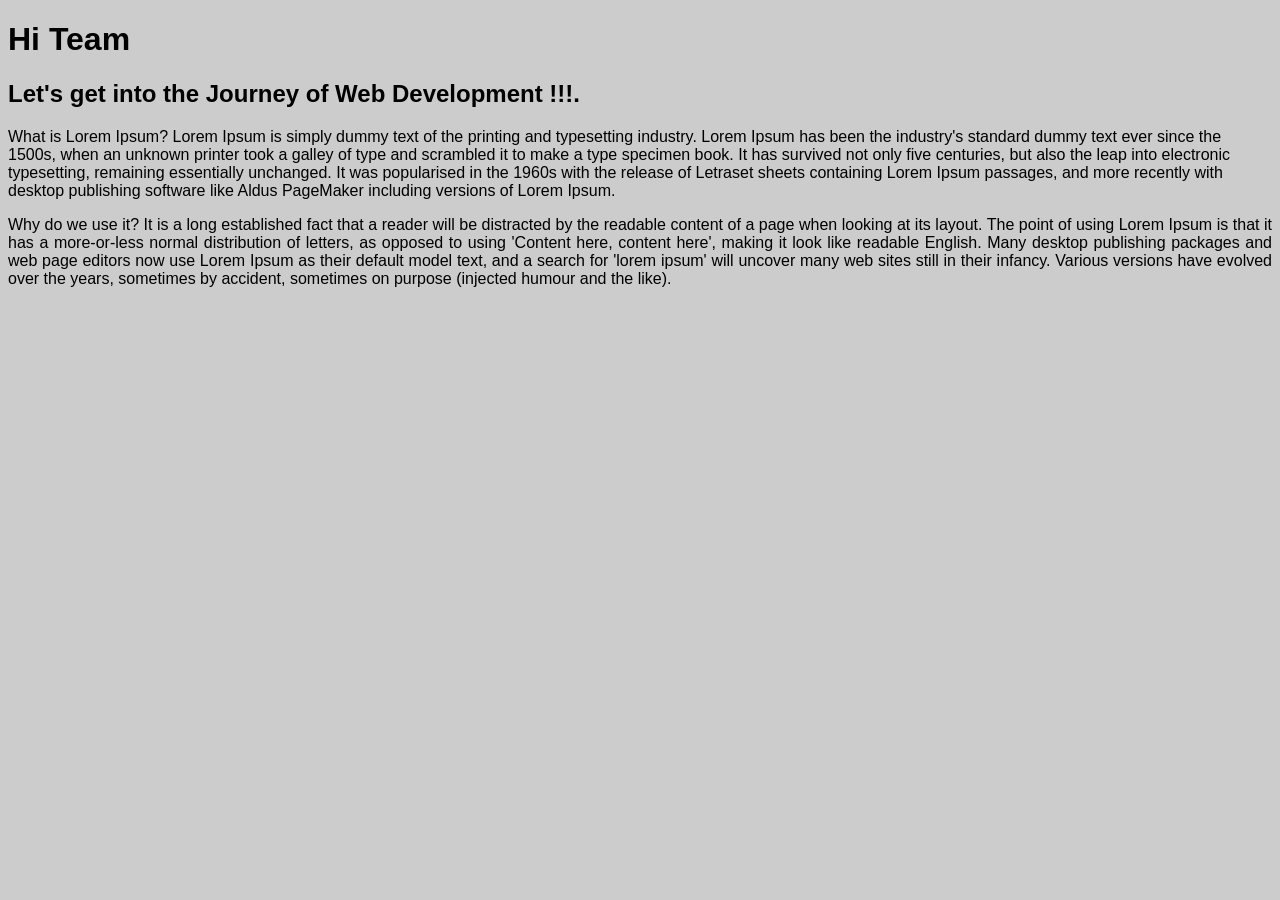
<file: index.html>
<!DOCTYPE html>
<html>
<head>
<title>Welcome to Master Fullstack Course</title>
</head>
<body style="background-color: #ccc;font-family: Verdana, Geneva, Tahoma, sans-serif;">

<h1>Hi Team</h1>
<h2>Let's get into the Journey of Web Development !!!.</h2>
<p>
    What is Lorem Ipsum?
Lorem Ipsum is simply dummy text of the printing and typesetting industry. Lorem Ipsum has been the industry's standard dummy text ever since the 1500s, when an unknown printer took a galley of type and scrambled it to make a type specimen book. It has survived not only five centuries, but also the leap into electronic typesetting, remaining essentially unchanged. It was popularised in the 1960s with the release of Letraset sheets containing Lorem Ipsum passages, and more recently with desktop publishing software like Aldus PageMaker including versions of Lorem Ipsum.
</p>
<p style="text-align: justify;">
Why do we use it?
It is a long established fact that a reader will be distracted by the readable content of a page when looking at its layout. The point of using Lorem Ipsum is that it has a more-or-less normal distribution of letters, as opposed to using 'Content here, content here', making it look like readable English. Many desktop publishing packages and web page editors now use Lorem Ipsum as their default model text, and a search for 'lorem ipsum' will uncover many web sites still in their infancy. Various versions have evolved over the years, sometimes by accident, sometimes on purpose (injected humour and the like).
</p>

</body>
</html>
</file>
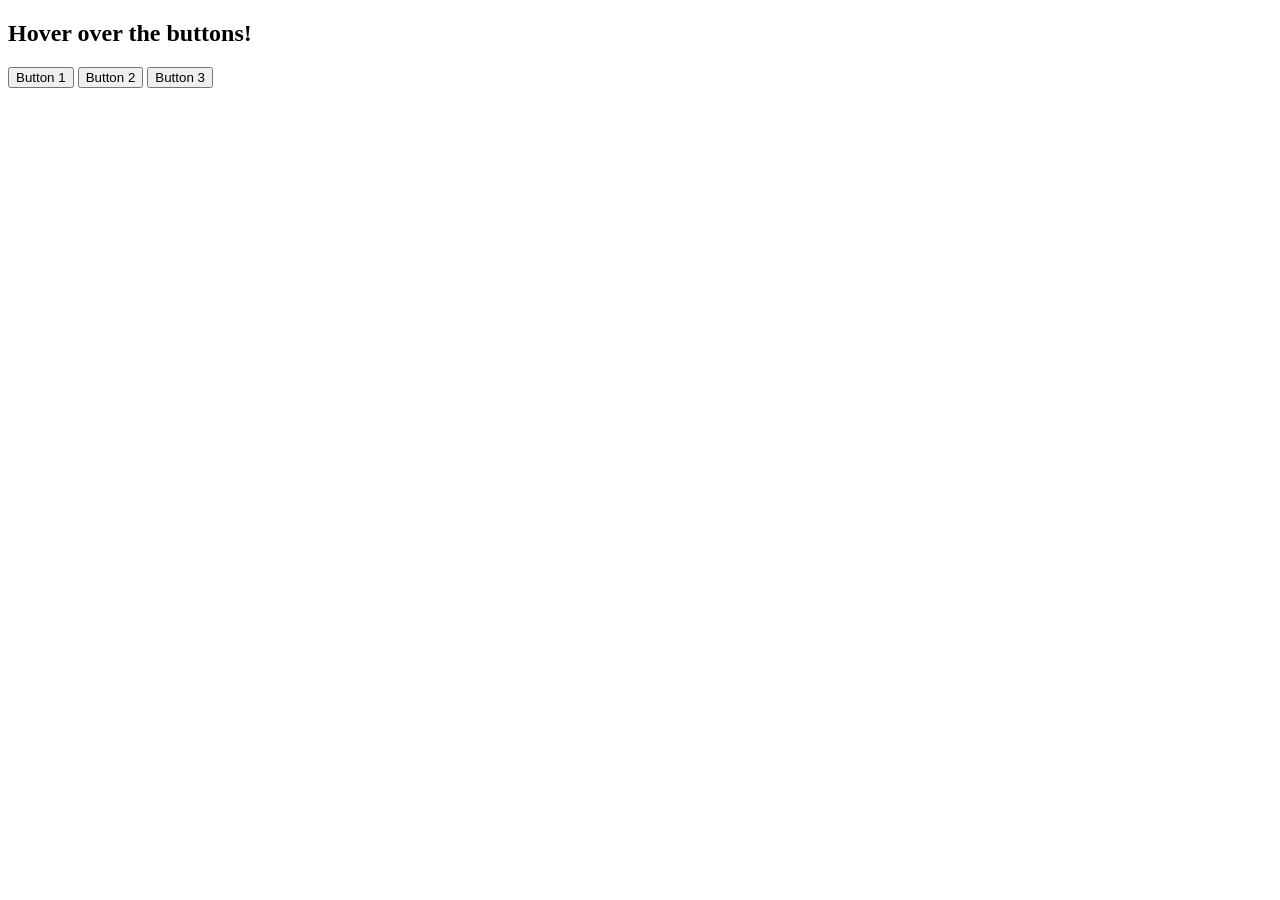
<file: jquery-onmethod.html>
<!DOCTYPE html>
<html lang="en">
<head>
    <meta charset="UTF-8">
    <title>jQuery .on() Mouseenter Mouseleave Example</title>
    <script src="https://ajax.googleapis.com/ajax/libs/jquery/3.7.1/jquery.min.js"></script>
    <script>
        $(document).ready(function() {
            $("button").on("mouseenter mouseleave", function(event) {
                if(event.type === "mouseenter") {
                    $(this).css("background-color", "lightblue");
                } else {
                    $(this).css("background-color", "green");
                }
            });
        });
    </script>
</head>
<body>

    <h2>Hover over the buttons!</h2>
    
    <button>Button 1</button>
    <button>Button 2</button>
    <button>Button 3</button>

</body>
</html>
</file>
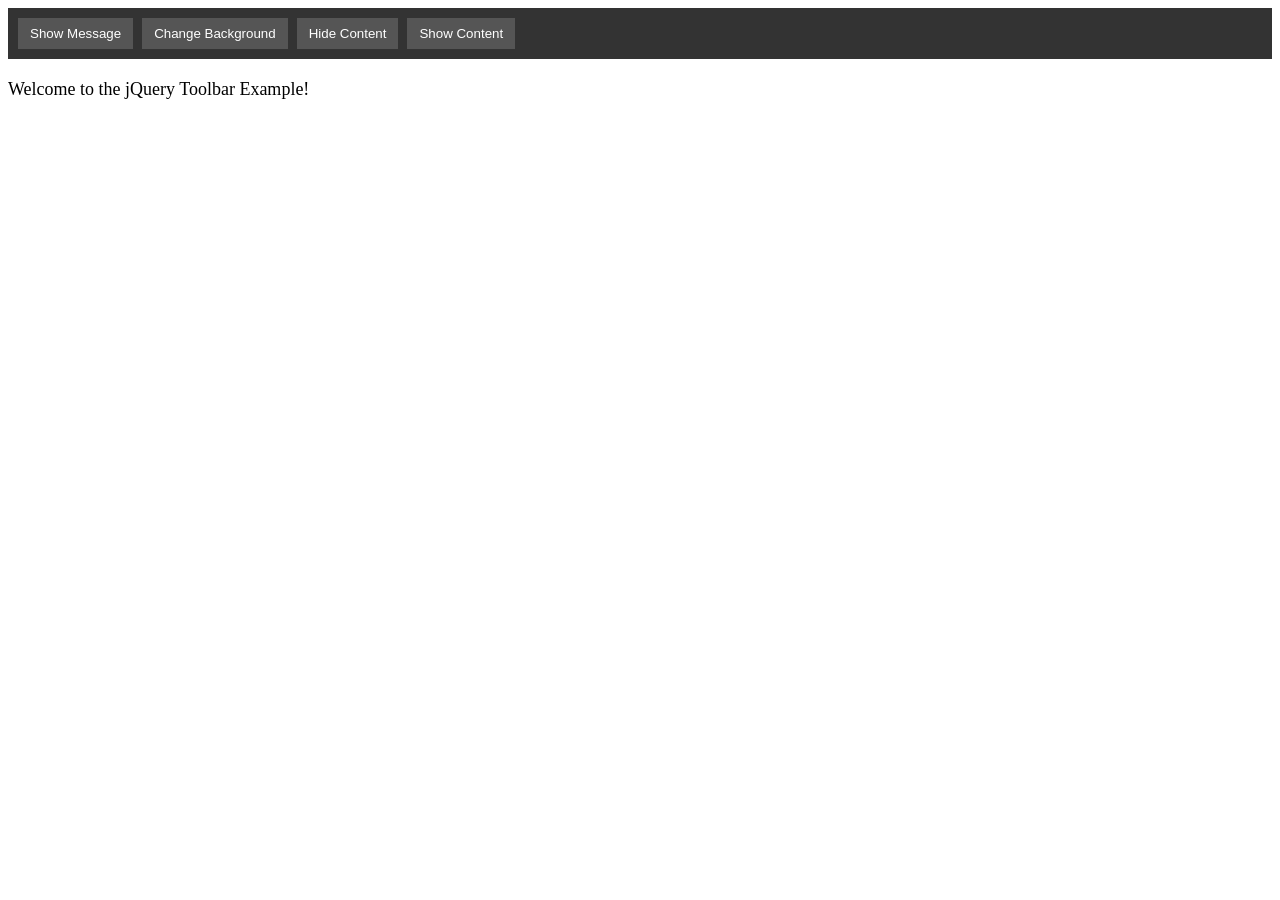
<file: jquery-toolbars.html>
<!DOCTYPE html>
<html lang="en">
<head>
    <meta charset="UTF-8">
    <title>jQuery Toolbar Example</title>
    <script src="https://code.jquery.com/jquery-3.6.0.min.js"></script>
    <style>
        #toolbar {
            background: #333;
            padding: 10px;
        }
        #toolbar button {
            color: white;
            background: #555;
            border: none;
            padding: 8px 12px;
            margin-right: 5px;
            cursor: pointer;
        }
        #content {
            margin-top: 20px;
            font-size: 18px;
        }
    </style>
</head>
<body>

<div id="toolbar">
    <button id="showMsg">Show Message</button>
    <button id="changeBg">Change Background</button>
    <button id="hideContent">Hide Content</button>
    <button id="showContent">Show Content</button>
</div>

<div id="content">
    Welcome to the jQuery Toolbar Example!
</div>

<script>
    $(document).ready(function() {
        // Show alert on button click
        $('#showMsg').click(function() {
            alert('Toolbar Button Clicked!');
        });

        // Change content background color
        $('#changeBg').click(function() {
            $('body').css('background', 'green');
        });

        // Hide content
        $('#hideContent').click(function() {
            $('#content').hide();
        });

        // Show content
        $('#showContent').click(function() {
            $('#content').show();
        });
    });
</script>

</body>
</html>
</file>
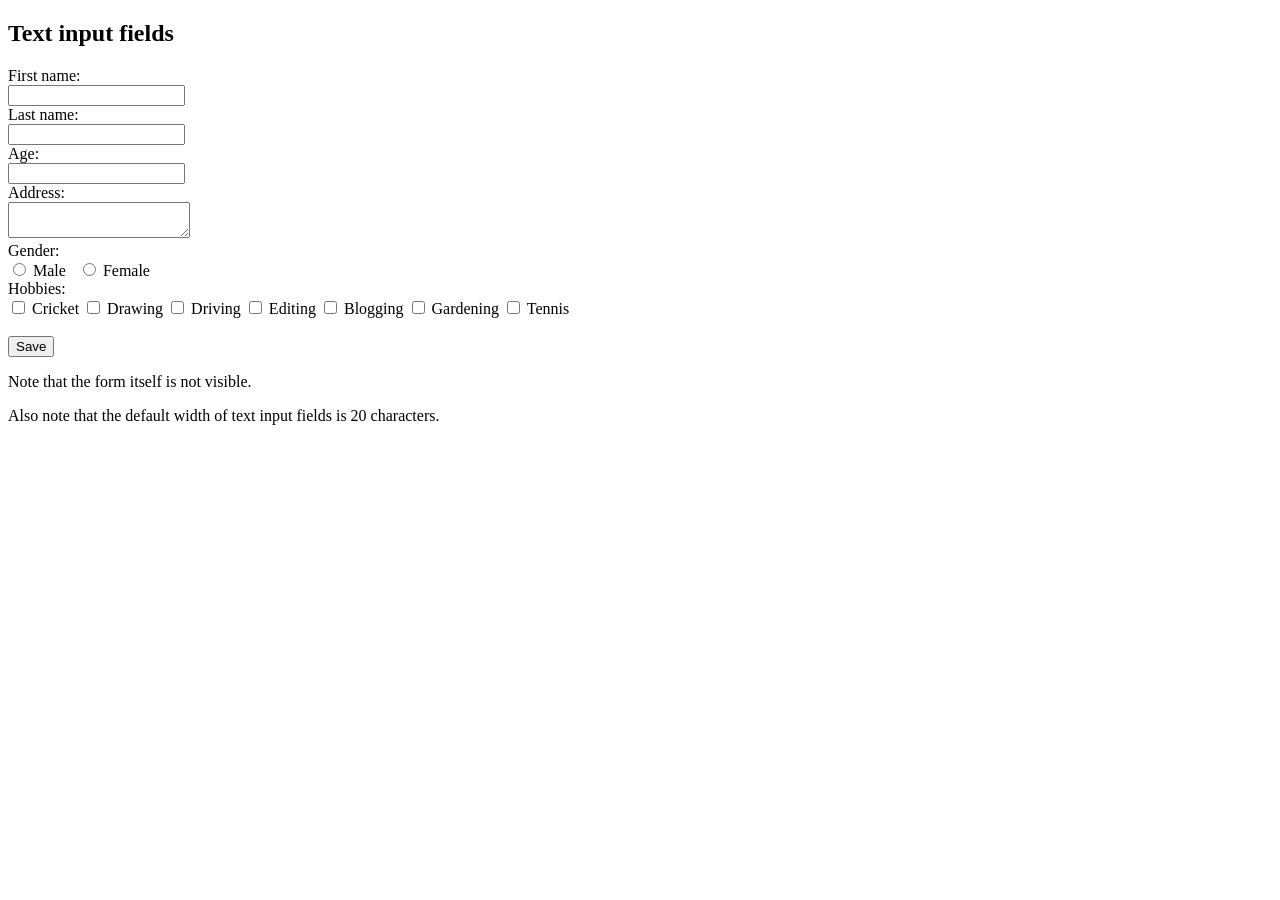
<file: sample-form.html>
<!DOCTYPE html>
<html>
<body>

<h2>Text input fields</h2>

<form action="https://www.w3schools.com/action_page.php" method="get">
  <label for="fname">First name:</label><br>
  <input type="text" id="fname" name="fname" value=""><br>
  <label for="lname">Last name:</label><br>
  <input type="text" id="lname" name="lname" value=""><br>
  <label for="age">Age:</label><br>
  <input type="text" id="age" name="age" value=""><br>
  <label for="lname">Address:</label><br>
  <textarea name="txtaddress"></textarea><br>  
  <label for="lname">Gender:</label><br>
  <label for="male"> <input type="radio" id="male" name="male" value="Male"> Male </label>&nbsp;&nbsp;<label for="female"><input type="radio" id="female" name="male" value="Female"> Female</label><br>
  <label for="lname">Hobbies:</label><br>
  <label for="cricket"><input type="checkbox" id="cricket" name="hobbies" value="cricket"> Cricket </label><label for="drawing"><input type="checkbox" id="drawing" name="hobbies" value="Drawing"> Drawing </label><label for="driving"><input type="checkbox" id="driving" name="hobbies" value="Driving"> Driving </label><label for="editing"><input type="checkbox" id="editing" name="hobbies" value="Editing"> Editing </label><label for="blogging"><input type="checkbox" id="blogging" name="hobbies" value="Blogging"> Blogging </label><label for="gardening"><input type="checkbox" id="gardening" name="hobbies" value="gardening"> Gardening </label><label for="tennis"><input type="checkbox" id="tennis" name="hobbies1" value="tennis"> Tennis </label>

  <br><br>
  <input type="submit" name="submitbtn" value="Save" />
</form>

<p>Note that the form itself is not visible.</p>

<p>Also note that the default width of text input fields is 20 characters.</p>

</body>
</html>
</file>
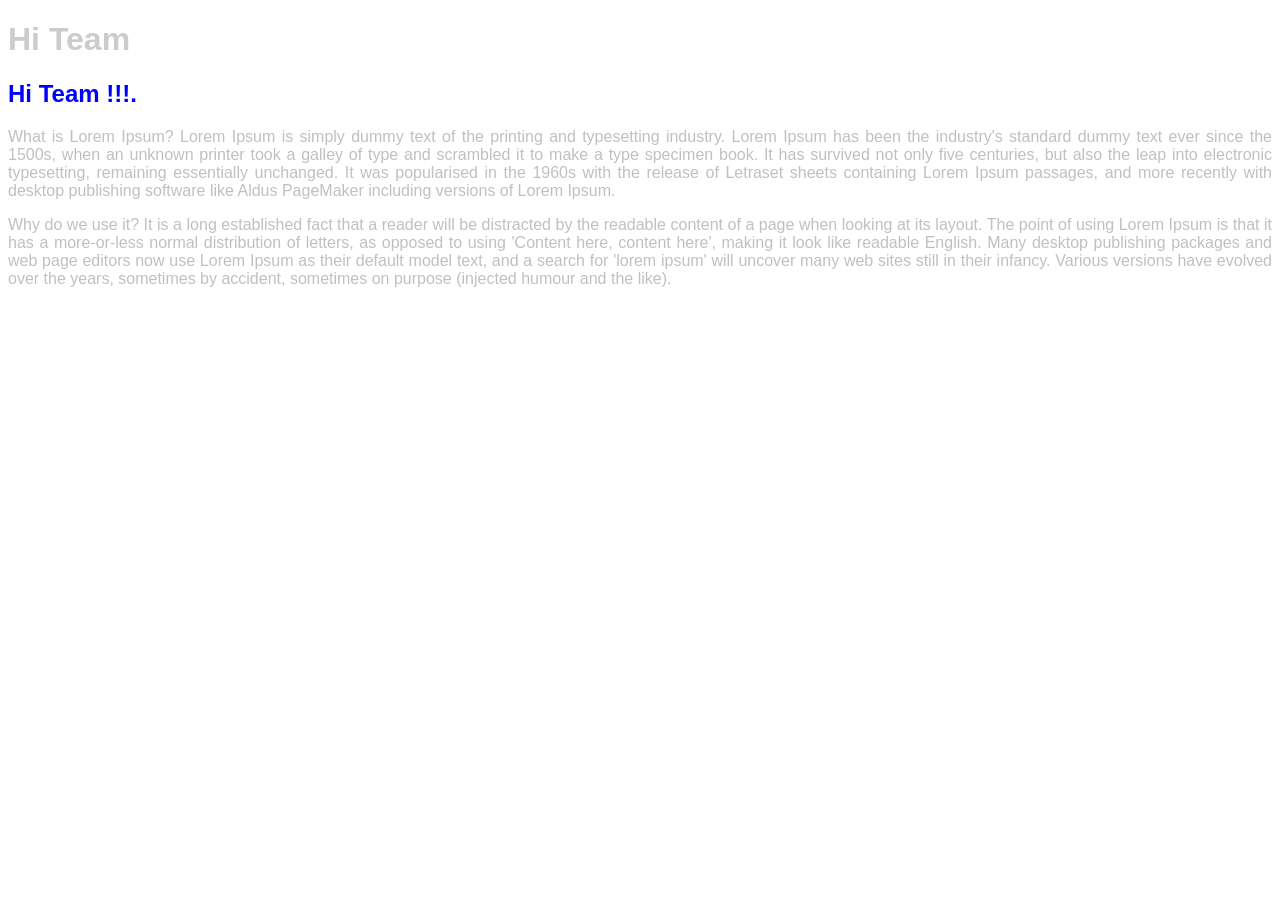
<file: sample-html-snippets.html>
<!DOCTYPE html>
<html>
<head>
<title>Welcome to Master Fullstack Course</title>
<link rel="stylesheet" href="css/styles.css">
</head>
<body>
<h1>Hi Team</h1>
<h2>Hi Team !!!.</h2>
<p>
    What is Lorem Ipsum?
Lorem Ipsum is simply dummy text of the printing and typesetting industry. Lorem Ipsum has been the industry's standard dummy text ever since the 1500s, when an unknown printer took a galley of type and scrambled it to make a type specimen book. It has survived not only five centuries, but also the leap into electronic typesetting, remaining essentially unchanged. It was popularised in the 1960s with the release of Letraset sheets containing Lorem Ipsum passages, and more recently with desktop publishing software like Aldus PageMaker including versions of Lorem Ipsum.
</p>
<p>
Why do we use it?
It is a long established fact that a reader will be distracted by the readable content of a page when looking at its layout. The point of using Lorem Ipsum is that it has a more-or-less normal distribution of letters, as opposed to using 'Content here, content here', making it look like readable English. Many desktop publishing packages and web page editors now use Lorem Ipsum as their default model text, and a search for 'lorem ipsum' will uncover many web sites still in their infancy. Various versions have evolved over the years, sometimes by accident, sometimes on purpose (injected humour and the like).
</p>

</body>
</html>
</file>
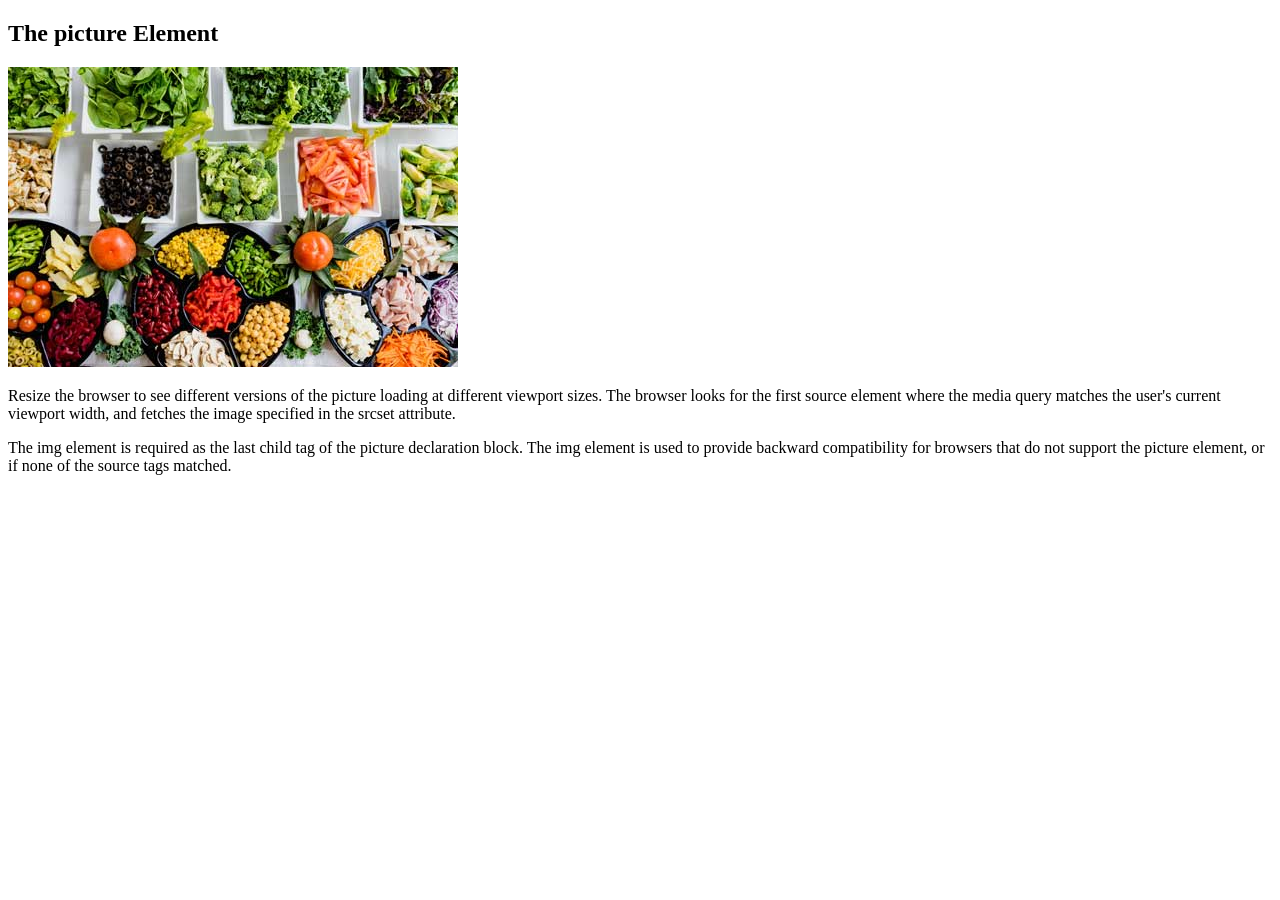
<file: sample-picture.html>
<!DOCTYPE html>
<html>
<head>
<meta name="viewport" content="width=device-width, initial-scale=1.0">
<link rel="icon" type="image/x-icon" href="imgs/favicon.ico">
</head>
<body>

<h2>The picture Element</h2>

<picture>
  <source media="(min-width: 650px)" srcset="imgs/img_food.jpg">
  <source media="(min-width: 465px)" srcset="imgs/img_car.jpg">
  <img src="imgs/img_girl.jpg" style="width:auto;">
</picture>

<p>Resize the browser to see different versions of the picture loading at different viewport sizes.
The browser looks for the first source element where the media query matches the user's current viewport width,
and fetches the image specified in the srcset attribute.</p>

<p>The img element is required as the last child tag of the picture declaration block.
The img element is used to provide backward compatibility for browsers that do not support the picture element, or if none of the source tags matched.
</p>

</body>
</html>
</file>
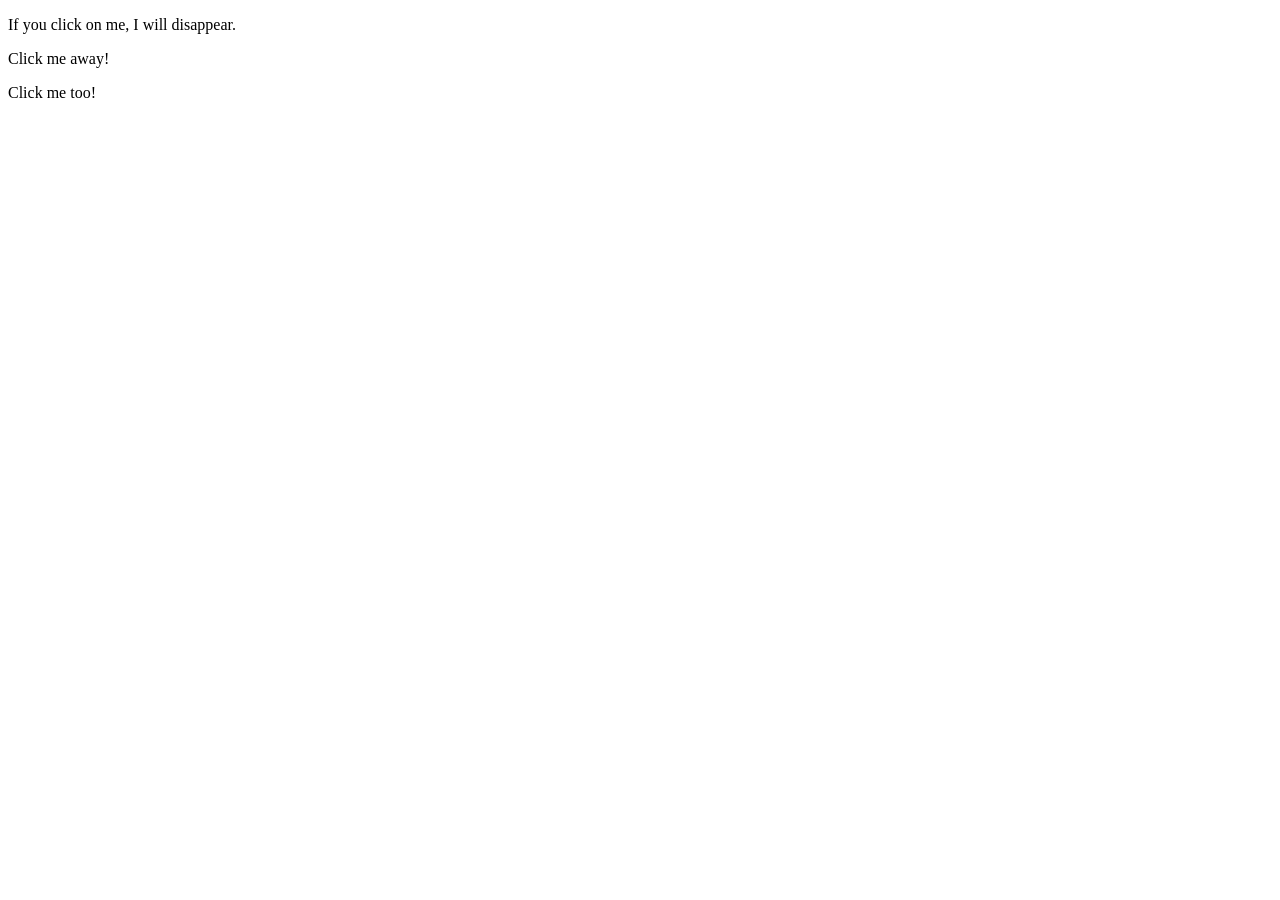
<file: show-hide.html>
<!DOCTYPE html>
<html>

<head>
    <script src="https://ajax.googleapis.com/ajax/libs/jquery/3.7.1/jquery.min.js"></script>
    <script>
        $(document).ready(function () {
            $("p.test").click(function () {
                $(this).hide(1000);
            });
        });

        // document.addEventListener("DOMContentLoaded", function () {
        //     const testParagraphs = document.querySelectorAll("p.test");

        //     testParagraphs.forEach(function (para) {
        //         para.addEventListener("click", function () {
        //             this.style.display = "none";
        //         });
        //     });
        // });
    </script>
</head>

<body>

    <p class="test">If you click on me, I will disappear.</p>
    <p>Click me away!</p>
    <p class="">Click me too!</p>

</body>

</html>
</file>
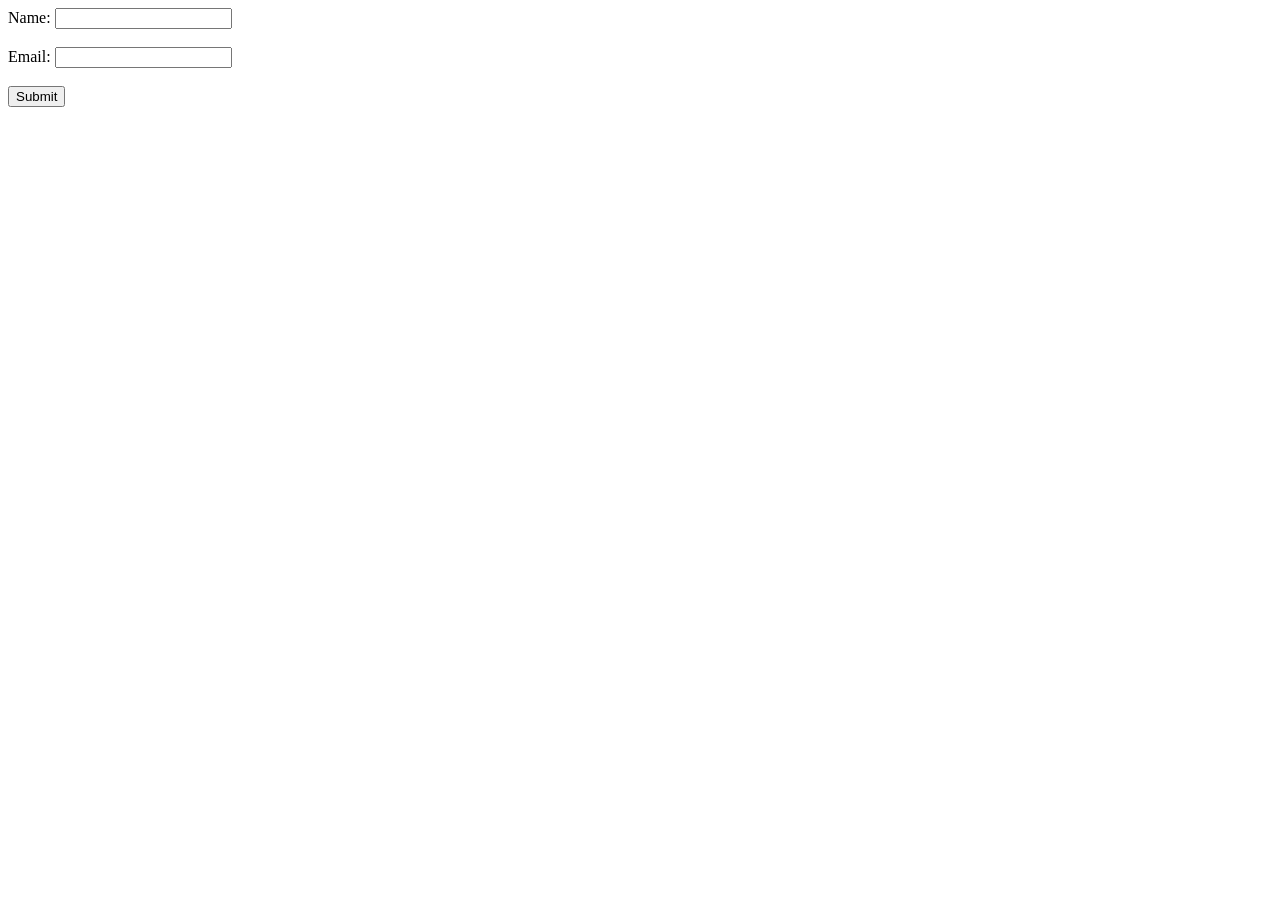
<file: simple-validation.html>
<!DOCTYPE html>
<html lang="en">
<head>
    <meta charset="UTF-8">
    <title>jQuery Form Validation</title>
    <script src="https://code.jquery.com/jquery-3.6.0.min.js"></script>
    <style>
        .error { color: red; }
    </style>
</head>
<body>

<form id="myForm">
    <label>Name:</label>
    <input type="text" id="name"><br><br>
    
    <label>Email:</label>
    <input type="text" id="email"><br><br>
    
    <button type="submit">Submit</button>
    <div id="errorMsg" class="error"></div>
</form>

<script>
$(document).ready(function() {
    $('#myForm').submit(function(event) {
        event.preventDefault();  // Stop the form from submitting by default
        var name = $('#name').val().trim();
        var email = $('#email').val().trim();
        var errorMsg = '';

        // Simple validation rules
        if(name === '') {
            errorMsg += 'Name is required.<br>';
        }
        if(email === '') {
            errorMsg += 'Email is required.<br>';
        } else if(!email.match(/^[^@\s]+@[^@\s]+\.[^@\s]+$/)) {
            errorMsg += 'Email is invalid.<br>';
        }

        if(errorMsg !== '') {
            $('#errorMsg').html(errorMsg);
        } else {
            $('#errorMsg').html('');
            alert('Form submitted successfully!');
            // Here you can actually submit the form using AJAX or normal post
            // this.submit();
        }
    });
});
</script>

</body>
</html>
</file>
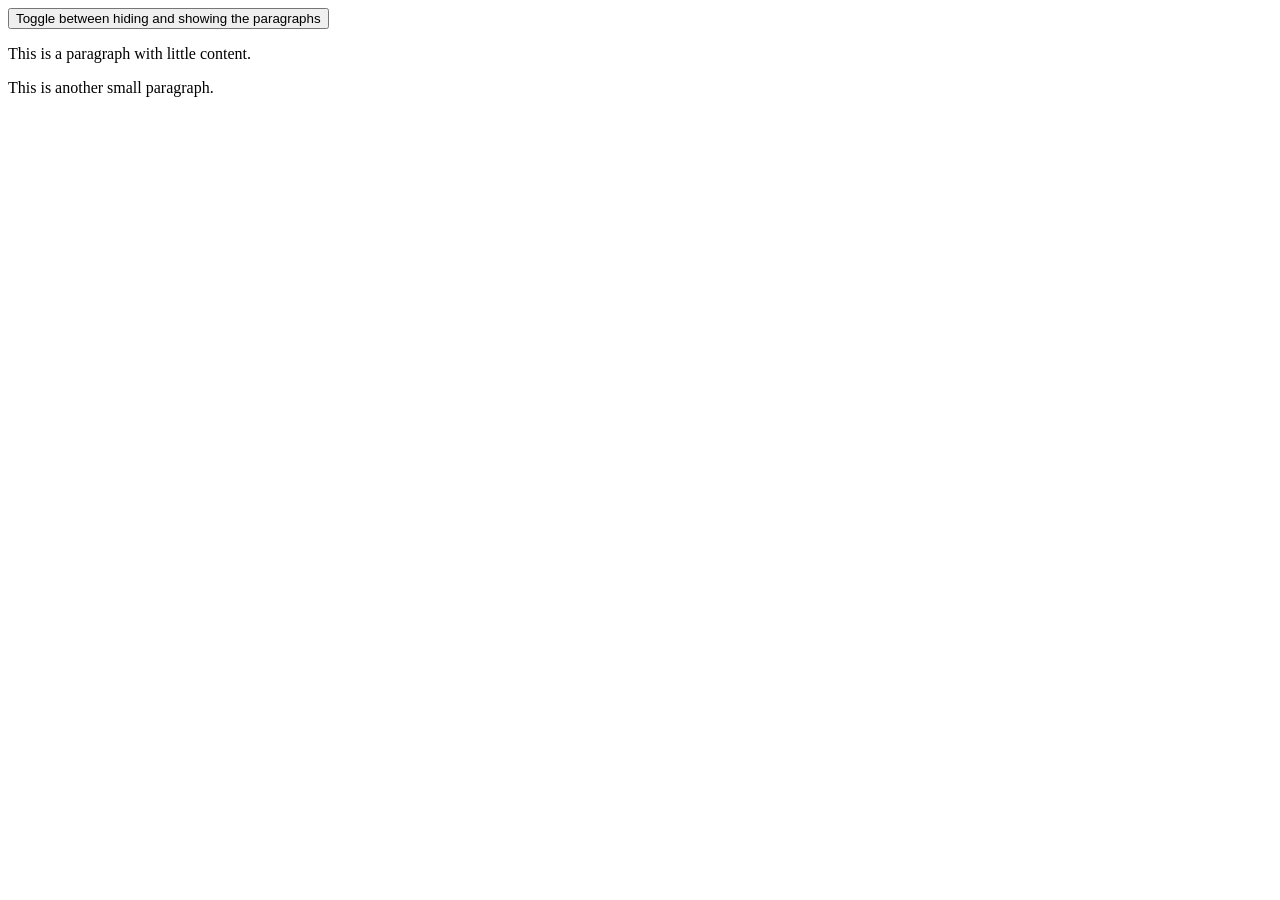
<file: toggle.html>
<!DOCTYPE html>
<html>
<head>
<script src="https://ajax.googleapis.com/ajax/libs/jquery/3.7.1/jquery.min.js"></script>
<script>
$(document).ready(function(){
  $("button").click(function(){
    $("p").toggle(2000);
  });
});
</script>
</head>
<body>

<button>Toggle between hiding and showing the paragraphs</button>

<p>This is a paragraph with little content.</p>
<p>This is another small paragraph.</p>

</body>
</html>
</file>
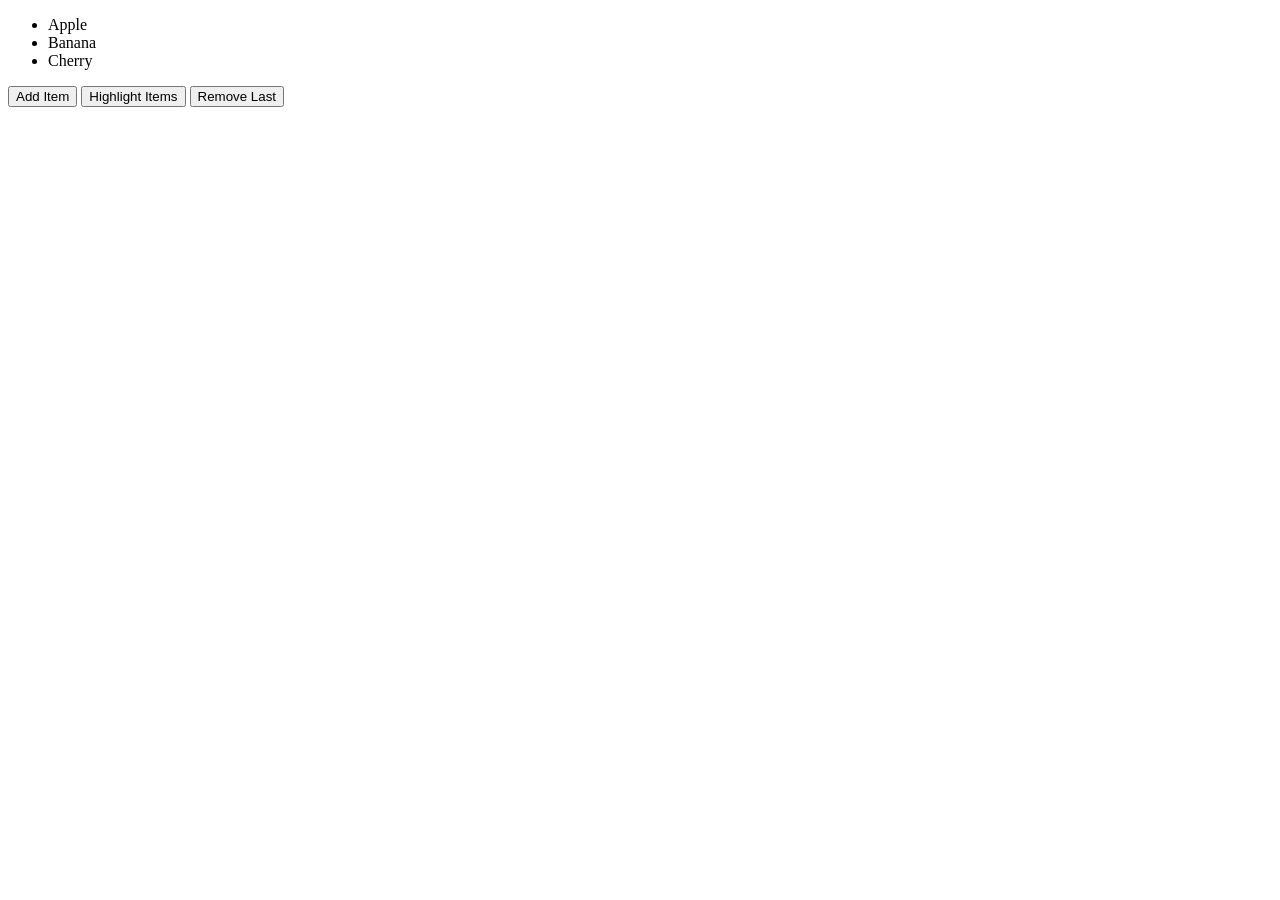
<file: ullilist.html>
<!DOCTYPE html>
<html lang="en">
<head>
    <meta charset="UTF-8">
    <title>jQuery List Example</title>
    <script src="https://code.jquery.com/jquery-3.6.0.min.js"></script>
</head>
<body>

<ul id="myList">
    <li>Apple</li>
    <li>Banana</li>
    <li>Cherry</li>
</ul>

<button id="addItem">Add Item</button>
<button id="highlight">Highlight Items</button>
<button id="removeLast">Remove Last</button>

<script src="js/scripts.js"></script>
</body>
</html>
</file>
<file: css/styles.css>
body {
    color: blue;
    font-family: Verdana, Geneva, Tahoma, sans-serif;
}
p {
    color: #c0c0c0;
    text-align: justify
}
h1 {
    color: #ccc;
}
h2 {
    font-family: Arial;
}
</file>
